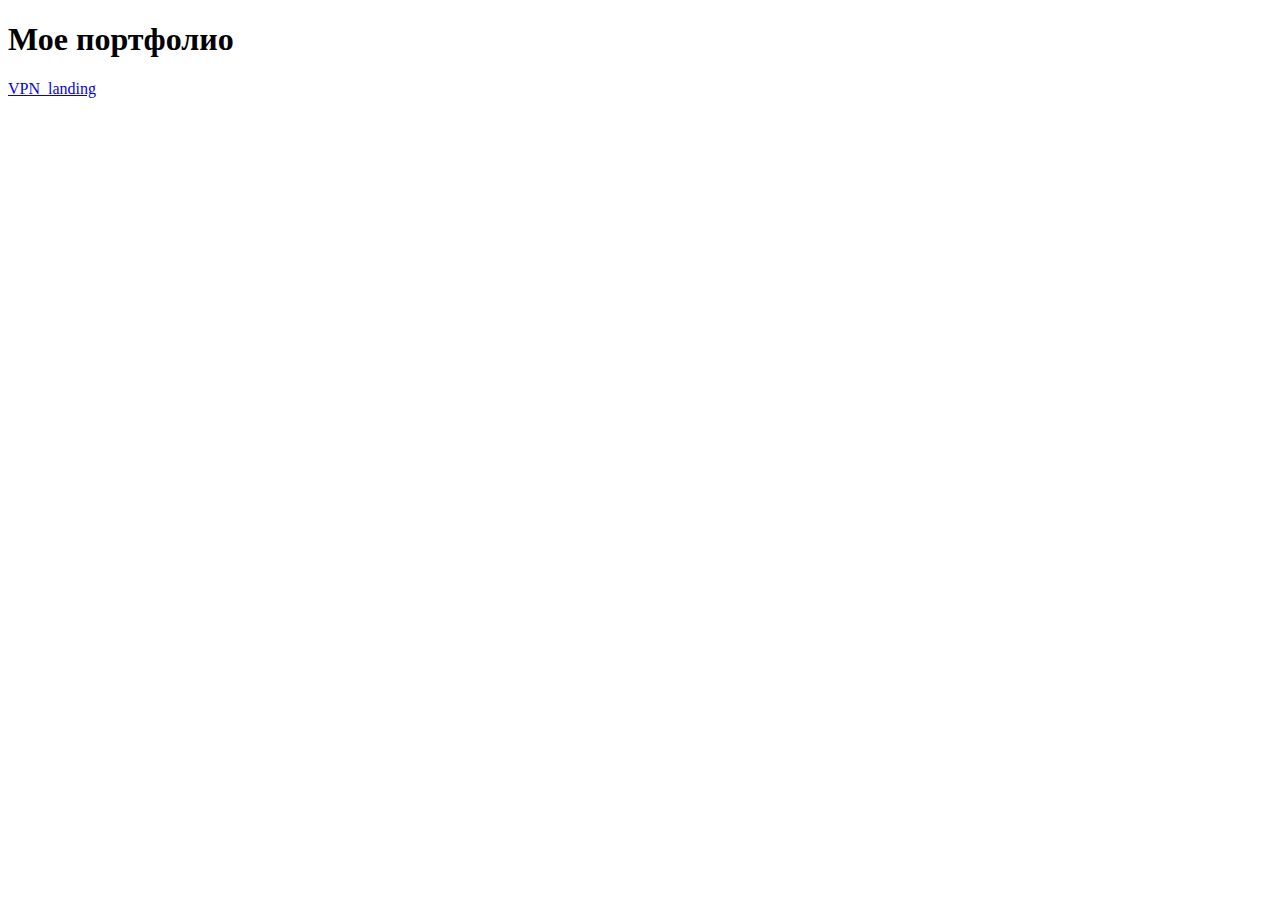
<file: index.html>
<!DOCTYPE html>
<html lang="en">

<head>
    <meta charset="UTF-8">
    <meta http-equiv="X-UA-Compatible" content="IE=edge">
    <meta name="viewport" content="width=device-width, initial-scale=1.0">
    <title>Document</title>
</head>

<body>
    <h1> Моe портфолио</h1>
    <a href="/vpn_landing-master/index.html"> VPN_landing</a>

</body>

</html>
</file>
